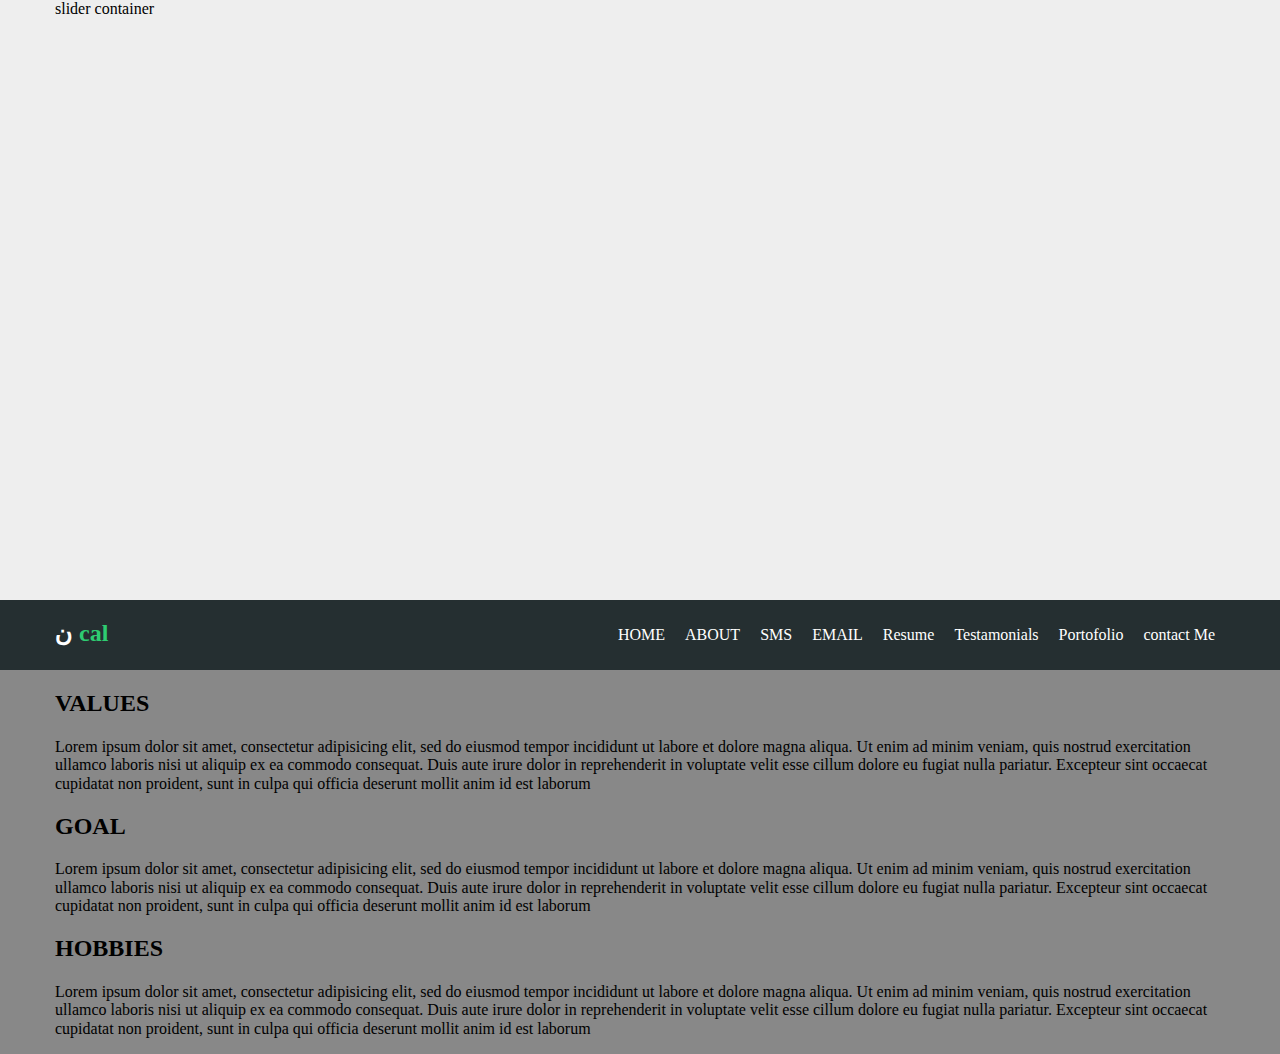
<file: index.html>
<!DOCTYPE html>
<html lang="en">
<head>
	<meta charset="utf-8">
	<title>test for html</title>
	<link rel="stylesheet" href="css/normalize.css">
	<link rel="stylesheet" href="css/style.css">
</head>
<body>
  <!-- start Header -->
  <div class="header">
  	<div class="slider">
      <div class="container">
        slider container
      </div>
  		
  	</div>
    <data> </data>
  	     <div class="navbar">
  	     	<div class="container">
  	     		<h2> ن  <span>cal</span></h2>
  		   <ul>
  			<li> HOME</li>
  			<li>ABOUT</li>
  			<li>SMS </li>
  			<li>EMAIL </li>
  			<li>Resume</li>
  			<li>Testamonials</li>
  			<li>Portofolio</li>
  			<li>contact Me</li>
  		   </ul>
  		</div>
  	</div>
  	
  </div>
 <!--End Header -->  

 <!-- start feaatures -->

<div class="feaatures">
  <div class="container">
    <div class="feat">
      <h2> VALUES</h2>
      <p> Lorem ipsum dolor sit amet, consectetur adipisicing elit, sed do eiusmod
      tempor incididunt ut labore et dolore magna aliqua. Ut enim ad minim veniam,
      quis nostrud exercitation ullamco laboris nisi ut aliquip ex ea commodo
      consequat. Duis aute irure dolor in reprehenderit in voluptate velit esse
      cillum dolore eu fugiat nulla pariatur. Excepteur sint occaecat cupidatat non
      proident, sunt in culpa qui officia deserunt mollit anim id est laborum</p>
  
   </div>
   
   <div class="feat">
      <h2> GOAL</h2>
      <p> Lorem ipsum dolor sit amet, consectetur adipisicing elit, sed do eiusmod
      tempor incididunt ut labore et dolore magna aliqua. Ut enim ad minim veniam,
      quis nostrud exercitation ullamco laboris nisi ut aliquip ex ea commodo
      consequat. Duis aute irure dolor in reprehenderit in voluptate velit esse
      cillum dolore eu fugiat nulla pariatur. Excepteur sint occaecat cupidatat non
      proident, sunt in culpa qui officia deserunt mollit anim id est laborum</p>
  
   </div>

   <div class="feat">
      <h2> HOBBIES</h2>
      <p> Lorem ipsum dolor sit amet, consectetur adipisicing elit, sed do eiusmod
      tempor incididunt ut labore et dolore magna aliqua. Ut enim ad minim veniam,
      quis nostrud exercitation ullamco laboris nisi ut aliquip ex ea commodo
      consequat. Duis aute irure dolor in reprehenderit in voluptate velit esse
      cillum dolore eu fugiat nulla pariatur. Excepteur sint occaecat cupidatat non
      proident, sunt in culpa qui officia deserunt mollit anim id est laborum</p>
  
   </div>
 </div>
</div>
</body>
</html>
</file>
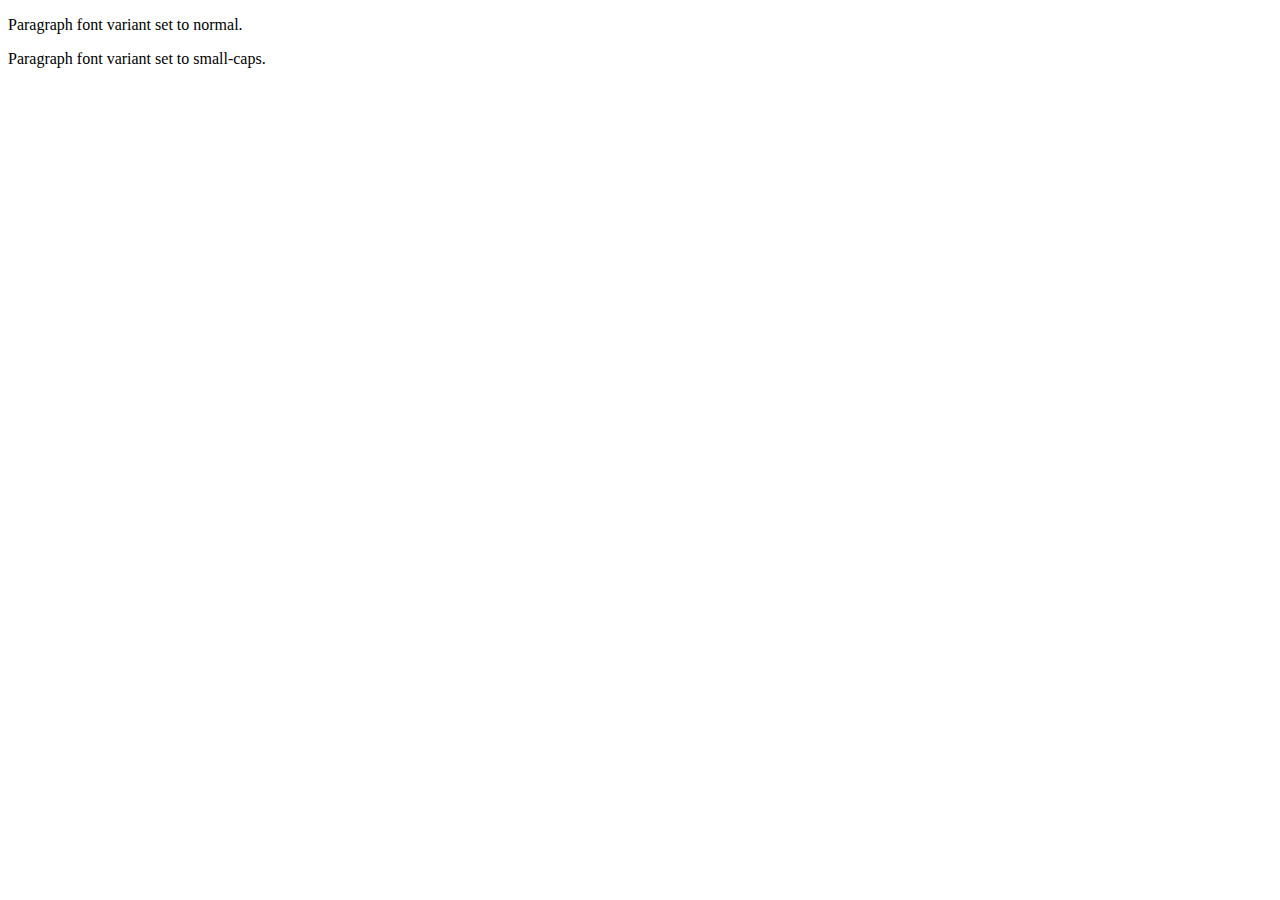
<file: css/index.html>
<!DOCTYPE html>
<html>
<head>
	<title></title>
</head>
<body>
<p class="normal">Paragraph font variant set to normal.</p>
<p class="small">Paragraph font variant set to small-caps.</p>
</body>
</html>
</file>
<file: css/style.css>
/* start Main Rulez */

body {
	background-color: #888
}

.container {
	width: 1170px;
	margin: auto;
}

/* End Main Rulez */
/* Start Header */

.header .slider {
	background-color: #EEE;
	height: 600px
}

.header .navbar {
	background-color: #252F31;
	color:#FFF;
	overflow:hidden;	
}

.header .navbar h2 {float: left ;text-transform:upper case}

.header .navbar h2 span {color: #2ecc71}

.header .navbar ul {
	list-style: none;
	padding-left: 0;
	overflow: hidden;
	float: right;
}

.header .navbar ul li { float:left;padding: 10px}

/* End Header */

/*start features */
.features {
	overflow: hidden
}
.features .feat {
	float: left;
	width: 33.33333%;
	height: 150px;
	background-color: #DDD; /*for layout only */

/*End features */

}
</file>
